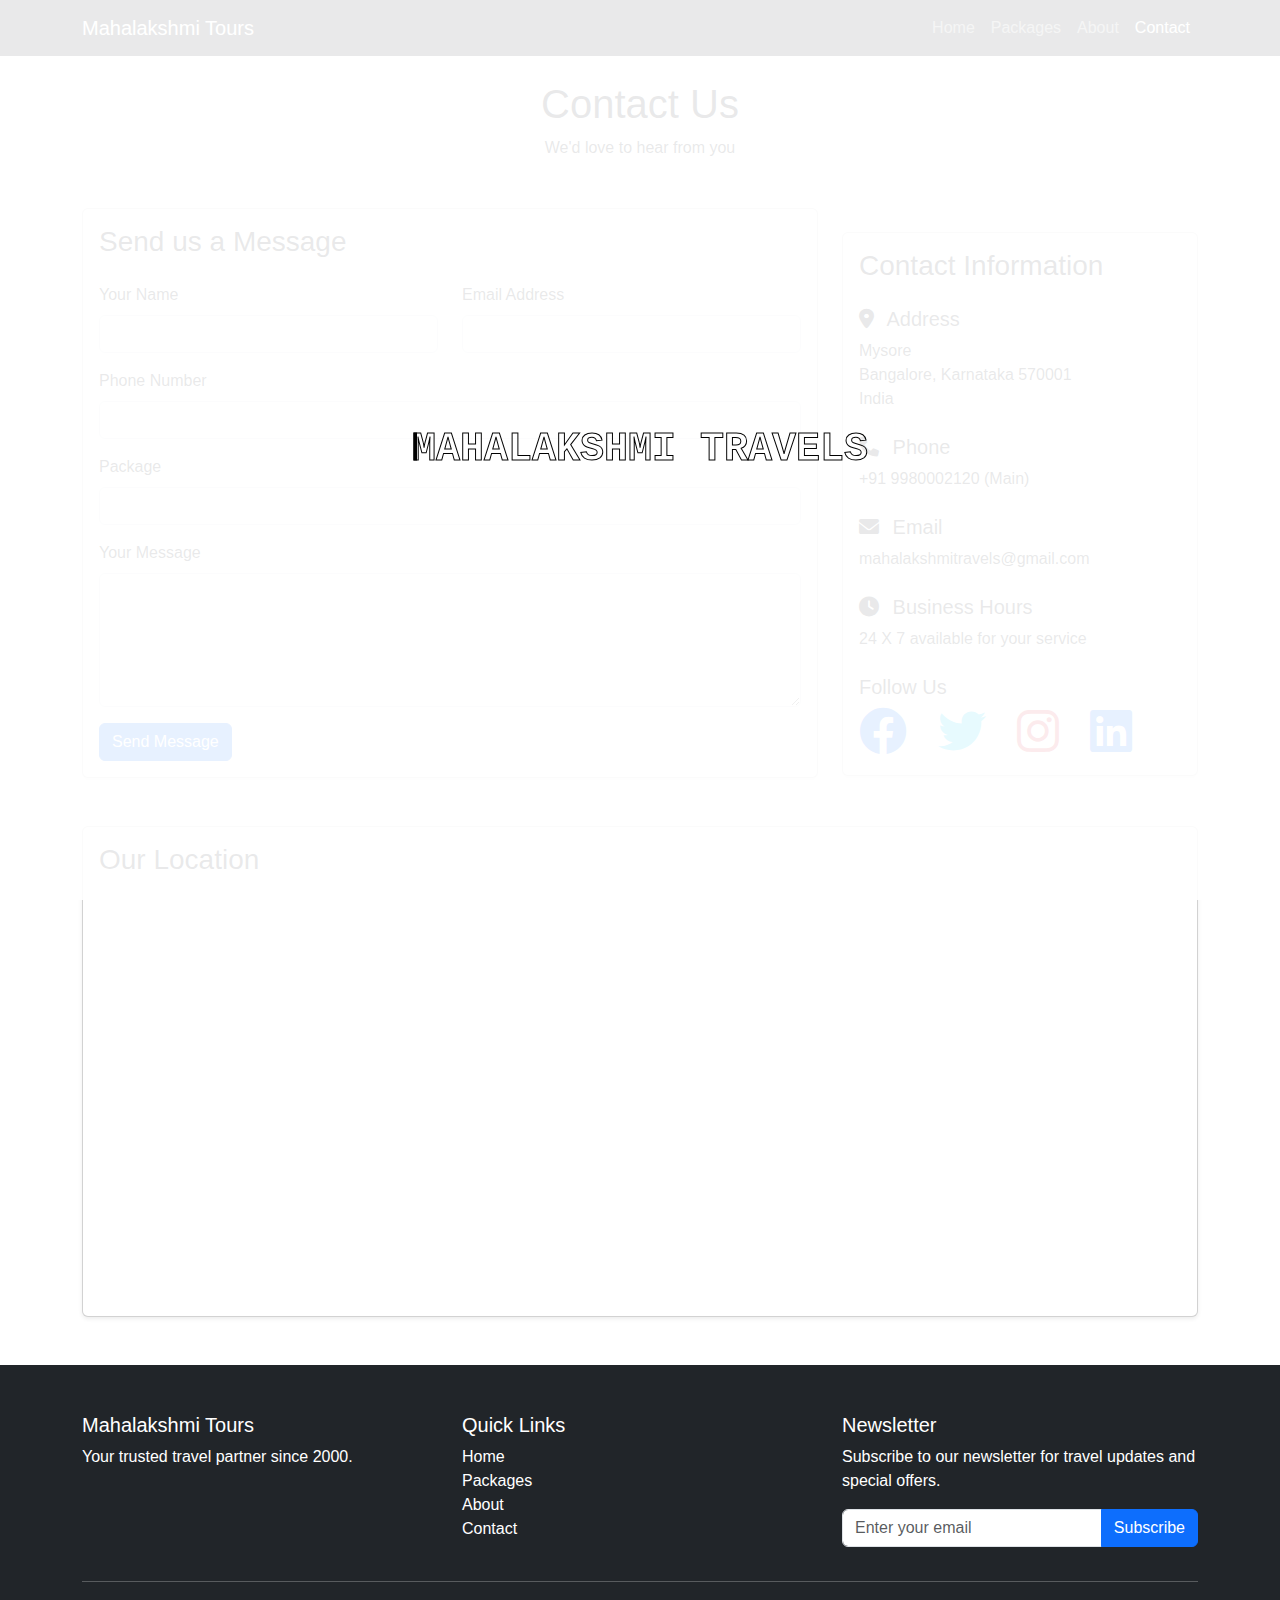
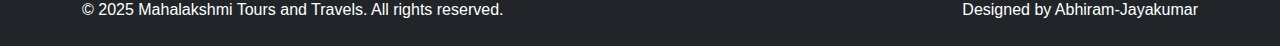
<file: contact.html>
<!DOCTYPE html>
<html lang="en">

<head>
    <meta charset="UTF-8">
    <meta name="viewport" content="width=device-width, initial-scale=1.0">
    <title>Contact Us - Mahalakshmi Tours and Travels</title>
    <link href="https://cdn.jsdelivr.net/npm/bootstrap@5.3.0/dist/css/bootstrap.min.css" rel="stylesheet">
    <link rel="stylesheet" href="style.css">
    <link rel="stylesheet" href="https://cdnjs.cloudflare.com/ajax/libs/font-awesome/6.0.0/css/all.min.css">
</head>

<body>

    <div id="loading-overlay">
        <div class="loader"></div>
    </div>

    <!-- Navigation -->
    <nav class="navbar navbar-expand-lg navbar-dark bg-dark fixed-top">
        <div class="container">
            <a class="navbar-brand" href="./index.html">Mahalakshmi Tours</a>
            <button class="navbar-toggler" type="button" data-bs-toggle="collapse" data-bs-target="#navbarNav">
                <span class="navbar-toggler-icon"></span>
            </button>
            <div class="collapse navbar-collapse" id="navbarNav">
                <ul class="navbar-nav ms-auto">
                    <li class="nav-item">
                        <a class="nav-link" href="index.html">Home</a>
                    </li>
                    <li class="nav-item">
                        <a class="nav-link" href="packages.html">Packages</a>
                    </li>
                    <li class="nav-item">
                        <a class="nav-link" href="about.html">About</a>
                    </li>
                    <li class="nav-item">
                        <a class="nav-link active" href="contact.html">Contact</a>
                    </li>
                </ul>
            </div>
        </div>
    </nav>

    <!-- Contact Header -->
    <header class="contact-header">
        <div class="container">
            <br>
            <h1 align="center">Contact Us</h1>
            <p align="center">We'd love to hear from you</p>
        </div>
    </header>

    <!-- Contact Section -->
    <section class="container mt-5">
        <div class="row">
            <!-- Contact Form -->
            <div class="col-lg-8">
                <div class="card shadow-sm">
                    <div class="card-body">
                        <h3 class="card-title mb-4">Send us a Message</h3>
                        <form id="contactForm" action="https://api.web3forms.com/submit" method="POST">
                            <input type="hidden" name="access_key" value="b933d13e-7c05-488b-a430-d92571a78be6">
                            <div class="row">
                                <div class="col-md-6 mb-3">
                                    <label for="name" class="form-label">Your Name</label>
                                    <input type="text" class="form-control" id="name" name="name" required>
                                </div>
                                <div class="col-md-6 mb-3">
                                    <label for="email" class="form-label">Email Address</label>
                                    <input type="email" class="form-control" id="email" name="email" required>
                                </div>
                            </div>
                            <div class="mb-3">
                                <label for="phone" class="form-label">Phone Number</label>
                                <input type="tel" class="form-control" id="phone" name="phone" required>
                            </div>
                            <div class="mb-3">
                                <label for="Package" class="form-label">Package</label>
                                <input type="text" class="form-control" id="Package" name="Package">
                            </div>
                            <div class="mb-3">
                                <label for="message" class="form-label">Your Message</label>
                                <textarea class="form-control" id="message" name="message" rows="5" required></textarea>
                            </div>
                            <div style="display: none;">
                                <input type="checkbox" name="botcheck" class="hidden">
                            </div>
        
                            <!-- Custom Confirmation / Success Page -->
                            <input type="hidden" name="redirect" value="https://mahalakshmitoursandtravles.netlify.app/contact">
        
                            <button type="submit" class="btn btn-primary">Send Message</button>
                        </form>
                    </div>
                </div>
            </div>

            <!-- Contact Information -->
            <div class="col-lg-4">
                <br>
                <div class="card shadow-sm">
                    <div class="card-body">
                        <h3 class="card-title mb-4">Contact Information</h3>
                        <div class="contact-info">
                            <div class="mb-4">
                                <h5><i class="fas fa-map-marker-alt me-2"></i> Address</h5>
                                <p>Mysore<br>Bangalore, Karnataka 570001<br>India</p>
                            </div>
                            <div class="mb-4">
                                <h5><i class="fas fa-phone me-2"></i> Phone</h5>
                                <p>
                                    +91 9980002120 (Main)<br>
                                    
                                </p>
                            </div>
                            <div class="mb-4">
                                <h5><i class="fas fa-envelope me-2"></i> Email</h5>
                                <p>
                                    mahalakshmitravels@gmail.com<br>
                                    
                                </p>
                            </div>
                            <div class="mb-4">
                                <h5><i class="fas fa-clock me-2"></i> Business Hours</h5>
                                <p>
                                    24 X 7 available for your service   
                                </p>
                            </div>
                        </div>
                        <div class="social-links mt-4">
                            <h5>Follow Us</h5>
                            <div class="d-flex gap-3 mt-2">
                                <a href="#" class="text-primary"><i class="fab fa-facebook fa-2x"></i></a>
                                <a href="#" class="text-info"><i class="fab fa-twitter fa-2x"></i></a>
                                <a href="#" class="text-danger"><i class="fab fa-instagram fa-2x"></i></a>
                                <a href="#" class="text-primary"><i class="fab fa-linkedin fa-2x"></i></a>
                            </div>
                        </div>
                    </div>
                </div>
            </div>
        </div>

        <!-- Map Section -->
        <div class="row mt-5">
            <div class="col-12">
                <div class="card shadow-sm">
                    <div class="card-body">
                        <h3 class="card-title mb-4">Our Location</h3>
                        <!-- Replace with actual Google Maps embed code -->
                        <div class="map-container" style="height: 400px;">
                            <iframe
                                src="https://www.google.com/maps/embed?pb=!1m18!1m12!1m3!1d3874.6829862380624!2d76.63938044999999!3d12.295810399999997!2m3!1f0!2f0!3f0!3m2!1i1024!2i768!4f13.1!3m3!1m2!1s0x3baf700f6f6f6f6f%3A0xc0f6f6f6f6f6f6f6!2sMysore!5e0!3m2!1sen!2sin!4v1677278952844!5m2!1sen!2sin"
                                width="100%" height="100%" style="border:0;" allowfullscreen="" loading="lazy">
                            </iframe>
                        </div>
                    </div>
                </div>
            </div>
        </div>
    </section>

    <!-- Footer -->
    <footer class="bg-dark text-white pt-5 pb-4 mt-5">
        <div class="container">
            <div class="row">
                <div class="col-md-4">
                    <h5>Mahalakshmi Tours</h5>
                    <p>Your trusted travel partner since 2000.</p>
                </div>
                <div class="col-md-4">
                    <h5>Quick Links</h5>
                    <ul class="list-unstyled">
                        <li><a href="index.html">Home</a></li>
                        <li><a href="packages.html">Packages</a></li>
                        <li><a href="about.html">About</a></li>
                        <li><a href="contact.html">Contact</a></li>
                    </ul>
                </div>
                <div class="col-md-4">
                    <h5>Newsletter</h5>
                    <p>Subscribe to our newsletter for travel updates and special offers.</p>
                    <form class="mt-3">
                        <div class="input-group">
                            <input type="email" class="form-control" placeholder="Enter your email">
                            <button class="btn btn-primary" type="submit">Subscribe</button>
                        </div>
                    </form>
                </div>
            </div>
            <hr class="mt-4">
            <div class="row">
                <div class="col-md-6 text-center text-md-start">
                    <p class="mb-0">&copy; 2025 Mahalakshmi Tours and Travels. All rights reserved.</p>
                </div>
                <div class="col-md-6 text-center text-md-end">
                    <p class="mb-0">Designed by Abhiram-Jayakumar</p>
                </div>
            </div>
        </div>
    </footer>

    <script src="https://cdn.jsdelivr.net/npm/bootstrap@5.3.0/dist/js/bootstrap.bundle.min.js"></script>
    <script src="script.js"></script>
</body>

</html>
</file>
<file: style.css>
:root {
    --primary-color: #007bff;
    --secondary-color: #6c757d;
    --dark-color: #343a40;
    --light-color: #f8f9fa;
}

body {
    padding-top: 56px;
    font-family: 'Arial', sans-serif;
}

/* Loading Overlay */
#loading-overlay {
    position: fixed;
    top: 0;
    left: 0;
    width: 100%;
    height: 100%;
    background: rgba(255, 255, 255, 0.9);
    display: flex;
    justify-content: center;
    align-items: center;
    z-index: 9999;
}

/* Hero Section */
.hero-section {
    height: 100vh;
    background: linear-gradient(rgba(0, 0, 0, 0.5), rgba(0, 0, 0, 0.5)), url('https://i.postimg.cc/4N6JQtBQ/1568097723-shutterstock-1325348915.avif');
    background-size: cover;
    background-position: center;
    display: flex;
    align-items: center;
    justify-content: center;
    text-align: center;
    color: white;
    margin-top: -56px;
}

.hero-content {
    max-width: 800px;
    padding: 20px;
}

.hero-content h1 {
    font-size: 3.5rem;
    margin-bottom: 20px;
}

/* Packages Header */
.packages-header {
    background: linear-gradient(rgba(0, 0, 0, 0.6), rgba(0, 0, 0, 0.6)), url('https://media3.giphy.com/media/v1.Y2lkPTc5MGI3NjExMThmZTZ5eHI0bG5xZ2Rva3VlMzltam1zcHpxaHR6dTk2N2s4ODVvaiZlcD12MV9pbnRlcm5hbF9naWZfYnlfaWQmY3Q9Zw/xVr3P1s43lKyk8K60Z/giphy.gif');
    color: white;
    padding: 100px 0;
    text-align: center;
    margin-bottom: 40px;
    height: fit-content;
    width:fit-content;
    width: auto;
    background-size: cover;
    background-position: center;
    
}

/* About Header */
.about-header {
    background: linear-gradient(rgba(0, 0, 0, 0.6), rgba(0, 0, 0, 0.6)), url('https://i.postimg.cc/4xMztC0H/a98c132c9cc30ab70efb5a09ab44bbaa.jpg');
    background-size: cover;
    background-position: center;
    color: white;
    padding: 100px 0;
    text-align: center;
    margin-bottom: 40px;
    height: fit-content;
  
}

/* Package Cards */
.package-card {
    transition: transform 0.3s ease;
    margin-bottom: 20px;
}


.package-card:hover {
    transform: translateY(-5px);
}

.package-features {
    list-style: none;
    padding-left: 0;
}

.package-features li {
    padding: 5px 0;
}

.package-features li:before {
    content: "✓";
    color: var(--primary-color);
    margin-right: 10px;
}

.package-price {
    text-align: center;
    margin: 20px 0;
}

.package-price span {
    color: var(--secondary-color);
}

.package-price h4 {
    color: var(--primary-color);
    font-size: 1.8rem;
    margin: 5px 0;
}

/* Value Cards */
.value-card {
    background: var(--light-color);
    border-radius: 10px;
    transition: transform 0.3s ease;
}

.value-card:hover {
    transform: translateY(-5px);
}

/* Team Member */
.team-member img {
    width: 150px;
    height: 150px;
    object-fit: cover;
}

/* Achievement Cards */
.achievement-card {
    padding: 20px;
    background: var(--light-color);
    border-radius: 10px;
}

.achievement-card h3 {
    color: var(--primary-color);
    font-size: 2rem;
    margin: 10px 0;
}

/* Footer */
footer {
    margin-top: 50px;
}

footer a {
    color: white;
    text-decoration: none;
}

footer a:hover {
    color: var(--primary-color);
}

.social-links a {
    margin-right: 15px;
    font-size: 1.5rem;
}

/* Responsive Design */
@media (max-width: 768px) {
    .hero-content h1 {
        font-size: 2.5rem;
    }

    .packages-header,
    .about-header {
        padding: 60px 0;
    }
}

@media (max-width: 576px) {
    .hero-content h1 {
        font-size: 2rem;
    }

    .achievement-card h3 {
        font-size: 1.5rem;
    }
}




.loader {
    text-align: center;
    width: fit-content;
    font-size: 40px;
    font-family: monospace;
    font-weight: bold;
    text-transform: uppercase;
    color: #0000;
    -webkit-text-stroke: 1px #000;
    background: linear-gradient(90deg, #0000 33%, #000 0 67%, #0000 0) 100%/300% 100% no-repeat text;
    animation: l12 4s steps(14) infinite;
}

.loader:before {
    content: "Mahalakshmi Travels";
}

@keyframes l12 {
    to {
        background-position: 0;
    }
}


/* From Uiverse.io by cssbuttons-io */ 
button {
    position: relative;
    display: inline-block;
    cursor: pointer;
    outline: none;
    border: 0;
    vertical-align: middle;
    text-decoration: none;
    background: transparent;
    padding: 0;
    font-size: inherit;
    font-family: inherit;
   }
   
   button.learn-more {
    width: 12rem;
    height: auto;
    
    
   }
   
   button.learn-more .circle {
    transition: all 0.45s cubic-bezier(0.65, 0, 0.076, 1);
    position: relative;
    display: block;
    margin: 0;
    width: 3rem;
    height: 3rem;
    background: #282936;
    border-radius: 1.625rem;
   }
   
   button.learn-more .circle .icon {
    transition: all 0.45s cubic-bezier(0.65, 0, 0.076, 1);
    position: absolute;
    top: 0;
    bottom: 0;
    margin: auto;
    background: #fff;
   }
   
   button.learn-more .circle .icon.arrow {
    transition: all 0.45s cubic-bezier(0.65, 0, 0.076, 1);
    left: 0.625rem;
    width: 1.125rem;
    height: 0.125rem;
    background: none;
   }
   
   button.learn-more .circle .icon.arrow::before {
    position: absolute;
    content: "";
    top: -0.29rem;
    right: 0.0625rem;
    width: 0.625rem;
    height: 0.625rem;
    border-top: 0.125rem solid #fff;
    border-right: 0.125rem solid #fff;
    transform: rotate(45deg);
   }
   
   button.learn-more .button-text {
    transition: all 0.45s cubic-bezier(0.65, 0, 0.076, 1);
    position: absolute;
    top: 0;
    left: 0;
    right: 0;
    bottom: 0;
    padding: 0.75rem 0;
    margin: 0 0 0 1.85rem;
    color: #282936;
    font-weight: 700;
    line-height: 1.6;
    text-align: center;
    text-transform: uppercase;
   }
   
   button:hover .circle {
    width: 100%;
   }
   
   button:hover .circle .icon.arrow {
    background: #fff;
    transform: translate(1rem, 0);
   }
   
   button:hover .button-text {
    color: #fff;
   }
</file>
